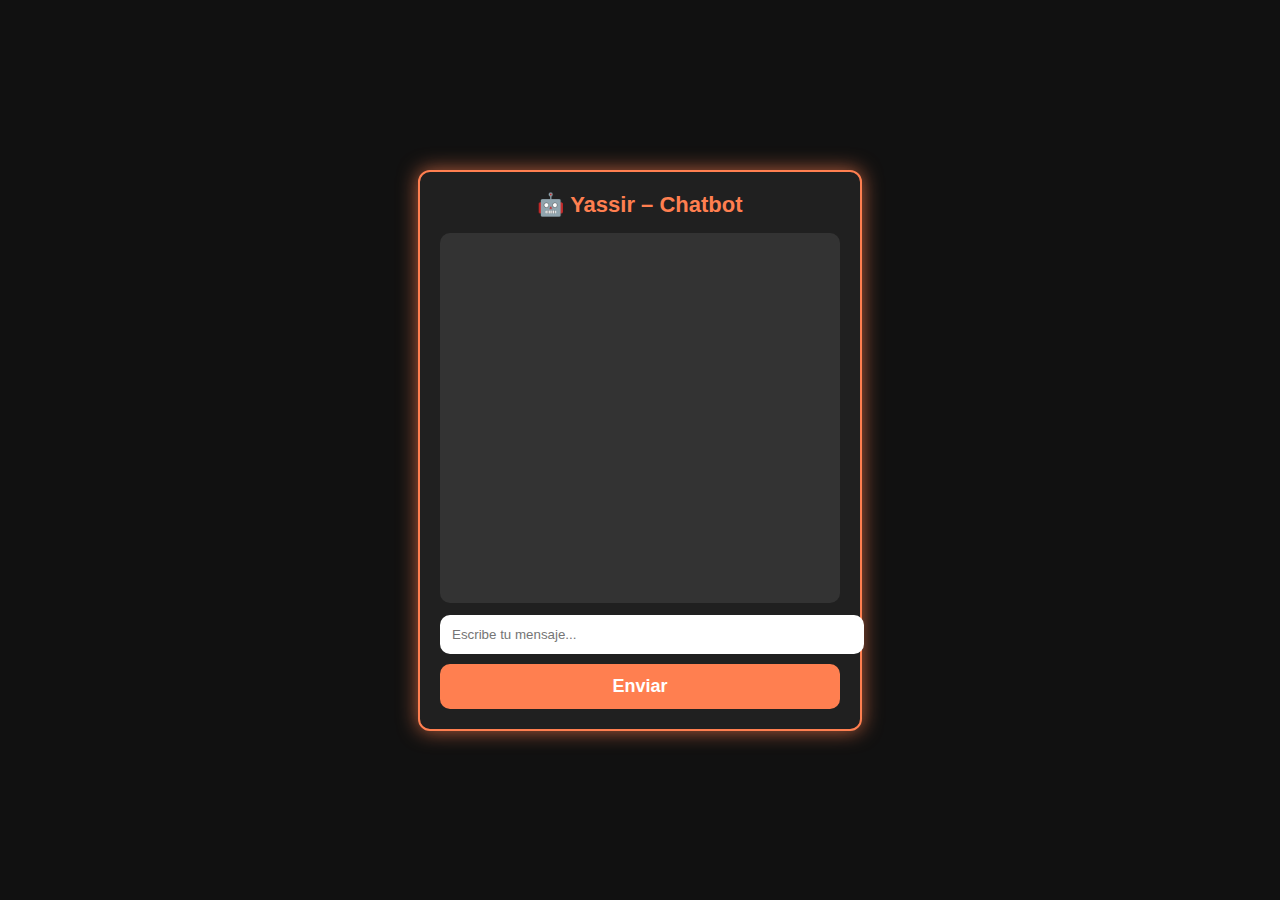
<file: chat/index.html>
<!DOCTYPE html>
<html lang="es">
<head>
  <meta charset="UTF-8" />
  <meta name="viewport" content="width=device-width, initial-scale=1.0" />
  <title>Yassir – Chatbot de Eventos York & Katy</title>

  <style>
    body {
      margin: 0;
      background: #111;
      font-family: Arial, sans-serif;
      display: flex;
      justify-content: center;
      align-items: center;
      height: 100vh;
    }

    .chat-container {
      width: 400px;
      background: #202020;
      border-radius: 12px;
      padding: 20px;
      box-shadow: 0 0 20px rgba(255, 127, 80, 0.7);
      border: 2px solid coral;
    }

    .header {
      text-align: center;
      color: coral;
      margin-bottom: 15px;
      font-size: 22px;
      font-weight: bold;
    }

    #messages {
      background: #333;
      height: 350px;
      overflow-y: auto;
      border-radius: 10px;
      padding: 10px;
      color: white;
      margin-bottom: 12px;
    }

    .msg {
      padding: 10px;
      background: #444;
      border-radius: 10px;
      margin-bottom: 8px;
    }

    input {
      width: 100%;
      padding: 12px;
      border: none;
      border-radius: 10px;
      outline: none;
      margin-bottom: 10px;
    }

    button {
      width: 100%;
      padding: 12px;
      background: coral;
      border: none;
      border-radius: 10px;
      color: white;
      cursor: pointer;
      font-size: 18px;
      font-weight: bold;
    }

    button:hover {
      background: #ff653d;
    }
  </style>

</head>
<body>

  <div class="chat-container">
    <div class="header">🤖 Yassir – Chatbot</div>

    <div id="messages"></div>

    <input id="prompt" placeholder="Escribe tu mensaje..." />

    <button onclick="sendMessage()">Enviar</button>
  </div>

  <script>
    async function sendMessage() {
      const input = document.getElementById("prompt");
      const messages = document.getElementById("messages");

      if (!input.value) return;

      // Mostrar mensaje del usuario
      messages.innerHTML += `<div class="msg"><strong>Tú:</strong> ${input.value}</div>`;

      const prompt = input.value;
      input.value = "";

      // Llamada al backend
      const response = await fetch("https://tu-backend-aqui.com/api/chat", {
        method: "POST",
        headers: { "Content-Type": "application/json" },
        body: JSON.stringify({ prompt })
      });

      const data = await response.json();

      // Mostrar respuesta del bot
      messages.innerHTML += `<div class="msg"><strong>Yassir:</strong> ${data.reply}</div>`;
      messages.scrollTop = messages.scrollHeight;
    }
  </script>

</body>
</html>
</file>
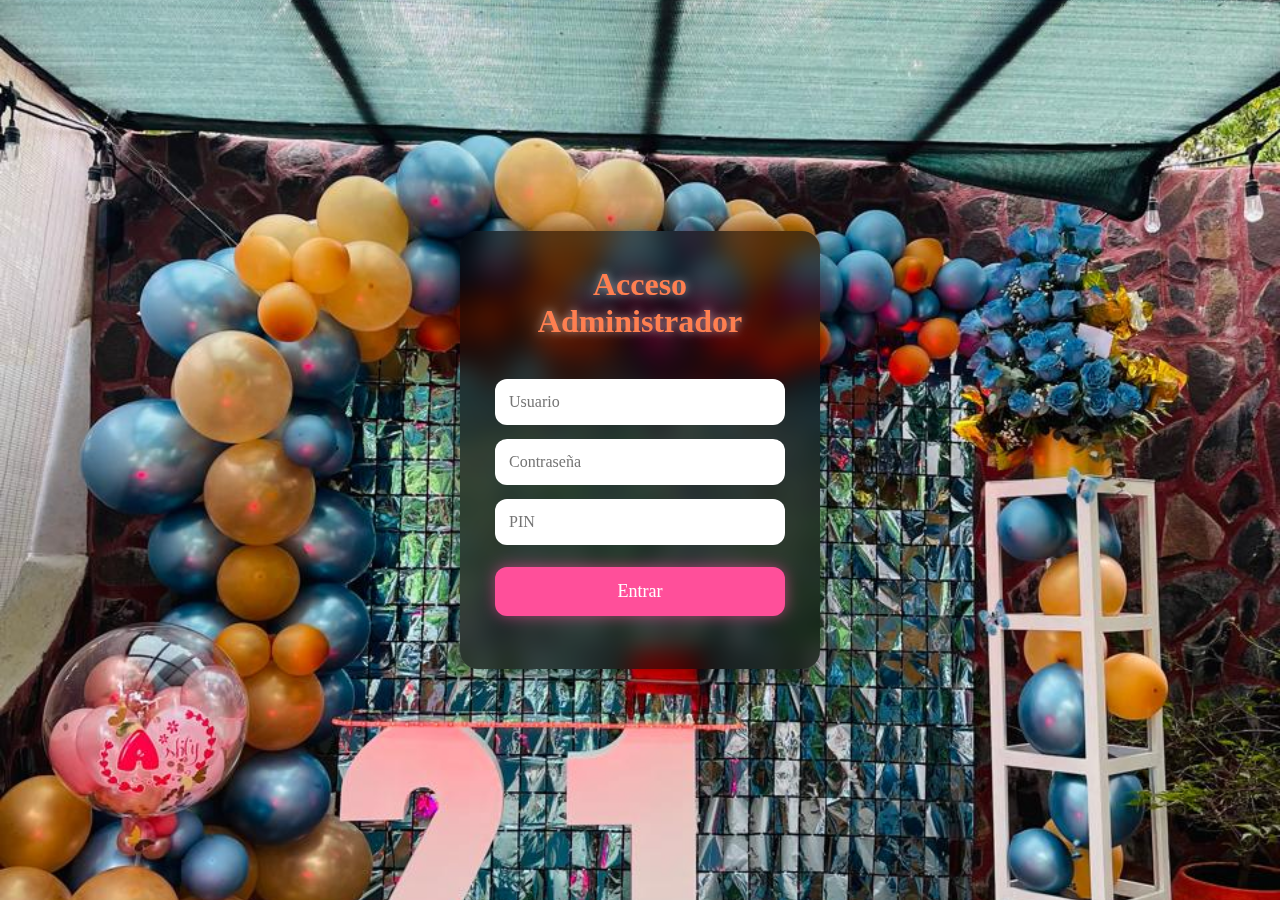
<file: admin-login.html>
<!DOCTYPE html>
<html lang="es">
<head>
    <meta charset="UTF-8">
    <title>Acceso Administrador - Eventos York & Katy</title>
    <meta name="viewport" content="width=device-width, initial-scale=1.0">

    <link rel="stylesheet" href="styles.css">

    <style>
        body {
            background: url("assets/fondo1.png") center/cover fixed;
            display: flex;
            justify-content: center;
            align-items: center;
            height: 100vh;
            color: white;
        }

        #loginBox {
            width: 360px;
            padding: 35px;
            background: rgba(0,0,0,0.6);
            backdrop-filter: blur(12px);
            border-radius: 18px;
            box-shadow: 0 0 30px rgba(0,0,0,0.6);
            text-align: center;
        }

        h2 {
            margin-bottom: 25px;
            font-size: 32px;
            text-shadow: 0 0 10px rgba(255,255,255,0.6);
        }

        input {
            width: 100%;
            padding: 14px;
            margin-top: 14px;
            border-radius: 12px;
            border: none;
            font-size: 16px;
        }

        button {
            margin-top: 22px;
            width: 100%;
            padding: 14px;
            background: #ff4f9a;
            border: none;
            border-radius: 12px;
            color: white;
            font-size: 18px;
            cursor: pointer;
            box-shadow: 0 0 15px rgba(255,80,160,0.6);
            transition: 0.3s;
        }

        button:hover {
            transform: scale(1.05);
        }

        #error {
            margin-top: 18px;
            color: #ffb3d9;
        }
    </style>
</head>

<body>

<div id="loginBox">
    <h2>Acceso Administrador</h2>

    <input type="text" id="user" placeholder="Usuario">
    <input type="password" id="password" placeholder="Contraseña">
    <input type="password" id="pin" placeholder="PIN">

    <button onclick="loginAdmin()">Entrar</button>

    <p id="error"></p>
</div>

<script>
/* ==================================================
   🔐 CREDENCIALES (PUEDES CAMBIARLAS)
================================================== */
const ADMIN_USER = "admin";
const ADMIN_PASS = "York@t2025";
const ADMIN_PIN  = "0519";

/* ==================================================
   🔒 CONTROL DE INTENTOS
================================================== */
let intentos = localStorage.getItem("adminAttempts")
    ? parseInt(localStorage.getItem("adminAttempts"))
    : 0;

function loginAdmin() {
    const u = user.value;
    const p = password.value;
    const pin = document.getElementById("pin").value;

    if (intentos >= 3) {
        error.textContent = "Acceso bloqueado. Demasiados intentos.";
        return;
    }

    if (u === ADMIN_USER && p === ADMIN_PASS && pin === ADMIN_PIN) {
        localStorage.setItem("adminAuth", "true");
        localStorage.removeItem("adminAttempts");
        window.location.href = "admin.html";
    } else {
        intentos++;
        localStorage.setItem("adminAttempts", intentos);
        error.textContent = `Datos incorrectos. Intento ${intentos}/3`;
    }
}
</script>

</body>
</html>
</file>
<file: styles.css>
/* ==========================================================
   RESET GENERAL
========================================================== */
* {
    margin: 0;
    padding: 0;
    box-sizing: border-box;
    font-family: "Georgia", serif;
}

body {
    background: #ffffff;
    color: #333;
    overflow-x: hidden;
}

/* ==========================================================
   NAVBAR PREMIUM ULTRA SLIM
========================================================== */
.navbar {
    position: sticky;
    top: 0;
    width: 100%;
    padding: 8px 40px;
    background: #ff4f9a;
    box-shadow: 0 2px 8px rgba(0,0,0,0.25);
    display: flex;
    align-items: center;
    gap: 25px;
    z-index: 9999;
    height: 55px;
}

.logo {
    width: 42px;
    cursor: pointer;
}

.nav-links {
    list-style: none;
    display: flex;
    gap: 24px;
    align-items: center;
}

.nav-links a {
    color: #fff !important;
    text-decoration: none;
    font-size: 15px;
    font-weight: 600;
    padding: 4px 6px;
    border-radius: 4px;
    transition: 0.25s ease;
}

.nav-links a:hover {
    background: rgba(255,255,255,0.2);
    transform: translateY(-2px);
}

/* ==========================================================
   HAMBURGUESA (SIEMPRE VISIBLE)
========================================================== */
.hamburger {
    display: flex;
    flex-direction: column;
    gap: 4px;
    cursor: pointer;
    margin-left: auto;
    z-index: 10000;
}

.hamburger div {
    width: 28px;
    height: 3px;
    background: white;
    border-radius: 4px;
    transition: 0.3s;
}

.hamburger.active .line1 {
    transform: rotate(45deg) translate(5px, 5px);
}
.hamburger.active .line2 {
    opacity: 0;
}
.hamburger.active .line3 {
    transform: rotate(-45deg) translate(6px, -6px);
}

/* ==========================================================
   MENÚ MÓVIL
========================================================== */
.mobile-menu {
    position: fixed;
    top: 0;
    right: -260px;
    width: 260px;
    height: 100vh;
    background: rgba(255, 79, 154, 0.96);
    backdrop-filter: blur(6px);
    padding-top: 80px;
    display: flex;
    flex-direction: column;
    gap: 20px;
    transition: 0.35s ease;
    z-index: 99999;
    box-shadow: -4px 0 20px rgba(0,0,0,0.3);
}

.mobile-menu.open {
    right: 0;
}

.mobile-menu a {
    color: white;
    text-decoration: none;
    font-size: 20px;
    padding: 12px 24px;
    transition: 0.3s;
}

.mobile-menu a:hover {
    background: rgba(255,255,255,0.2);
}

/* ==========================================================
   HERO
========================================================== */
.hero {
    height: 100vh;
    background: url("assets/fondo.png") center/cover no-repeat;
    display: flex;
    justify-content: center;
    align-items: center;
    text-align: center;
    color: white;
}

.hero-content {
    background: rgba(0,0,0,0.45);
    padding: 45px;
    border-radius: 16px;
    backdrop-filter: blur(6px);
    box-shadow: 0 0 20px rgba(0,0,0,0.5);
}

.hero h1 {
    font-size: 58px;
    text-shadow: 0 0 14px rgba(0,0,0,0.7);
}

.hero p {
    margin-top: 12px;
    font-size: 23px;
    opacity: 0.95;
}

.btn {
    margin-top: 18px;
    padding: 12px 26px;
    background: #ff7f50;
    color: white;
    border-radius: 8px;
    text-decoration: none;
    font-size: 20px;
    transition: 0.3s;
    display: inline-block;
}

.btn:hover {
    transform: scale(1.06);
    box-shadow: 0 0 18px rgba(255,96,80,0.9);
}

/* ==========================================================
   SECCIONES GENERALES
========================================================== */
section {
    padding: 90px 25px;
    text-align: center;
}

h2 {
    font-size: 42px;
    margin-bottom: 25px;
    color: #ff7f50;
    text-shadow: 0 0 10px rgba(0,0,0,0.4);
}

/* ==========================================================
   FONDO PARALLAX
========================================================== */
.section-bg {
    background: url("assets/fondo1.png") center/cover fixed;
}

/* ==========================================================
   SOBRE NOSOTROS (CORREGIDO)
========================================================== */
#nosotros {
    padding: 110px 25px;
    text-align: center;
    color: white;
    background: linear-gradient(
        rgba(0,0,0,0.65),
        rgba(0,0,0,0.65)
    ),
    url("assets/fondo1.png") center/cover fixed;
}

#nosotros h2 {
    font-size: 48px;
    margin-bottom: 25px;
    color: #ff7f50;
    text-shadow: 0 0 12px rgba(0,0,0,0.6);
}

#nosotros img {
    width: 170px;
    margin-bottom: 25px;
    border-radius: 12px;
    box-shadow: 0 0 15px rgba(0,0,0,0.5);
}

#nosotros p {
    max-width: 900px;
    margin: 0 auto 25px;
    font-size: 20px;
    line-height: 1.5;
    color: #ffeaff;
    text-shadow: 0 0 6px rgba(0,0,0,0.6);
}

/* ==========================================================
   SERVICIOS
========================================================== */
.servicios {
    color: white;
}

.servicios-grid {
    display: grid;
    grid-template-columns: repeat(auto-fit, minmax(220px, 1fr));
    gap: 35px;
    padding: 20px;
}

.servicio-card {
    background: none !important;
    border: none !important;
    box-shadow: none !important;
    padding: 0;
    text-align: center;
    color: #ffeaff;
    font-size: 22px;
    font-weight: bold;
    transition: 0.3s ease;
    text-shadow: 0 0 8px rgba(0,0,0,0.6);
}

.servicio-card:hover {
    transform: translateY(-6px);
    opacity: 0.85;
}

/* ==========================================================
   PUBLICACIONES
========================================================== */
.galeria-grid {
    display: grid;
    grid-template-columns: repeat(auto-fit, minmax(300px, 1fr));
    gap: 25px;
    padding: 20px;
}

.galeria-item {
    border-radius: 12px;
    overflow: hidden;
    cursor: pointer;
    transition: 0.3s ease;
    background: transparent;
}

.galeria-item img {
    width: 100%;
    height: 250px;
    object-fit: cover;
}

.galeria-item p {
    margin-top: 8px;
    color: white;
    font-size: 17px;
    text-align: center;
}

.galeria-item:hover {
    transform: scale(1.03);
}

/* ==========================================================
   CARTA
========================================================== */
.carta-grid {
    display: grid;
    grid-template-columns: repeat(auto-fit, minmax(260px, 1fr));
    gap: 35px;
    padding: 20px;
}

.carta-item {
    border-radius: 12px;
    overflow: hidden;
    background: transparent;
    text-align: center;
    transition: 0.3s ease;
}

.carta-item:hover {
    transform: scale(1.03);
}

.carta-img {
    width: 100%;
    height: 230px;
    object-fit: cover;
    border-radius: 12px;
}

.carta-item h3 {
    margin-top: 10px;
    font-size: 22px;
    color: #fff;
}

.carta-item p {
    margin-top: 4px;
    font-size: 16px;
    color: #ffe7f8;
}

/* ==========================================================
   TESTIMONIOS
========================================================== */
.testimonios-grid {
    display: grid;
    grid-template-columns: repeat(auto-fit, minmax(280px, 1fr));
    gap: 28px;
}

.testimonio-card {
    border-radius: 14px;
    background: rgba(255,228,255,0.75);
    padding: 28px;
    color: white;
    backdrop-filter: blur(10px);
    transition: 0.35s;
    box-shadow: 0 0 18px rgba(0,0,0,0.4);
}

.testimonio-card:hover {
    transform: translateY(-6px) scale(1.04);
    box-shadow: 0 0 28px rgba(255,255,255,0.55);
}

.estrellas {
    margin-top: 10px;
    color: gold;
    font-size: 20px;
}

.formulario-testimonio {
    background: rgba(255,255,255,0.22);
    padding: 28px;
    border-radius: 14px;
    backdrop-filter: blur(10px);
    margin-bottom: 40px;
    width: 100%;
    max-width: 700px;
    margin-left: auto;
    margin-right: auto;
    box-shadow: 0 0 18px rgba(255,255,255,0.4);
}

.formulario-testimonio input,
.formulario-testimonio textarea,
.formulario-testimonio select {
    width: 100%;
    padding: 14px;
    border-radius: 12px;
    border: none;
    margin-bottom: 16px;
    font-size: 18px;
    box-shadow: 0 0 8px rgba(0,0,0,0.2);
}

/* ==========================================================
   CONTACTO
========================================================== */
.info-contacto {
    color: white !important;
    font-size: 20px;
    text-shadow: 0 0 8px black;
}

/* ==========================================================
   FOOTER
========================================================== */
footer {
    background: #222;
    color: white;
    padding: 22px;
    text-align: center;
    font-size: 17px;
}

/* ==========================================================
   ANIMACIONES
========================================================== */
.fade-up {
    opacity: 0;
    animation: fadeUp 1.4s ease forwards;
}

@keyframes fadeUp {
    from { opacity: 0; transform: translateY(40px); }
    to { opacity: 1; transform: translateY(0); }
}

/* ==========================================================
   TIPOS DE EVENTOS
========================================================== */
.event-types-section {
    padding: 90px 25px;
    background: linear-gradient(
        rgba(0,0,0,0.65),
        rgba(0,0,0,0.65)
    ),
    url("assets/fondo1.png") center/cover fixed;
    color: white;
    text-align: center;
}

.event-types-section h2 {
    font-size: 48px;
    margin-bottom: 15px;
    color: #ff7f50;
    text-shadow: 0 0 12px rgba(0,0,0,0.6);
}

.event-subtitle {
    font-size: 20px;
    color: #ffeaff;
    max-width: 900px;
    margin: 0 auto 60px;
    line-height: 1.5;
}

.event-types-container {
    display: grid;
    grid-template-columns: repeat(auto-fit, minmax(260px, 1fr));
    gap: 40px;
}

.event-card {
    background: none !important;
    border: none !important;
    box-shadow: none !important;
    padding: 0;
    transition: 0.3s;
    text-align: center;
}

.event-icon {
    font-size: 60px;
    display: block;
    margin-bottom: 12px;
}

.event-card h3 {
    font-size: 26px;
    margin-bottom: 8px;
    color: #fff;
    text-shadow: 0 0 6px rgba(0,0,0,0.6);
}

.event-card p {
    font-size: 17px;
    color: #e9d3f5;
    max-width: 90%;
    margin: 0 auto;
    line-height: 1.4;
}

.event-card:hover {
    transform: translateY(-6px);
}

/* ==========================================================
   SELECTOR DE IDIOMA
========================================================== */
#language-selector {
    position: fixed;
    top: 12px;
    right: 18px;
    background: rgba(255, 255, 255, 0.25);
    backdrop-filter: blur(8px);
    padding: 8px 16px;
    border-radius: 40px;
    display: flex;
    align-items: center;
    gap: 10px;
    box-shadow: 0 4px 10px rgba(0,0,0,0.25);
    z-index: 999999;
}

#language-selector span {
    font-size: 14px;
    font-weight: bold;
    color: white;
    cursor: pointer;
}

#language-selector .separator {
    color: #f5cde8;
    font-weight: bold;
}

/* ==========================================================
   RESPONSIVE
========================================================== */
@media (max-width: 850px) {

    .nav-links {
        display: none;
    }

    #language-selector {
        right: 70px;
    }
}

@media (max-width: 600px) {
    .hero h1 { font-size: 40px; }
    .event-types-section h2 { font-size: 36px; }
    .event-card { padding: 22px; }
    .carta-img { height: 200px; }
}

/* ==========================================================
   CHATBOT - BOTÓN A LA DERECHA DEL HAMBURGUESA
=========================================================== */
#chatbot-btn {
    width: 40px;
    height: 40px;
    margin-left: 12px;
    cursor: pointer;
    transition: transform 0.25s ease-in-out;
}

#chatbot-btn:hover {
    transform: scale(1.15);
}

@media (max-width: 850px) {
    #chatbot-btn {
        width: 34px;
        height: 34px;
    }
}
</file>
